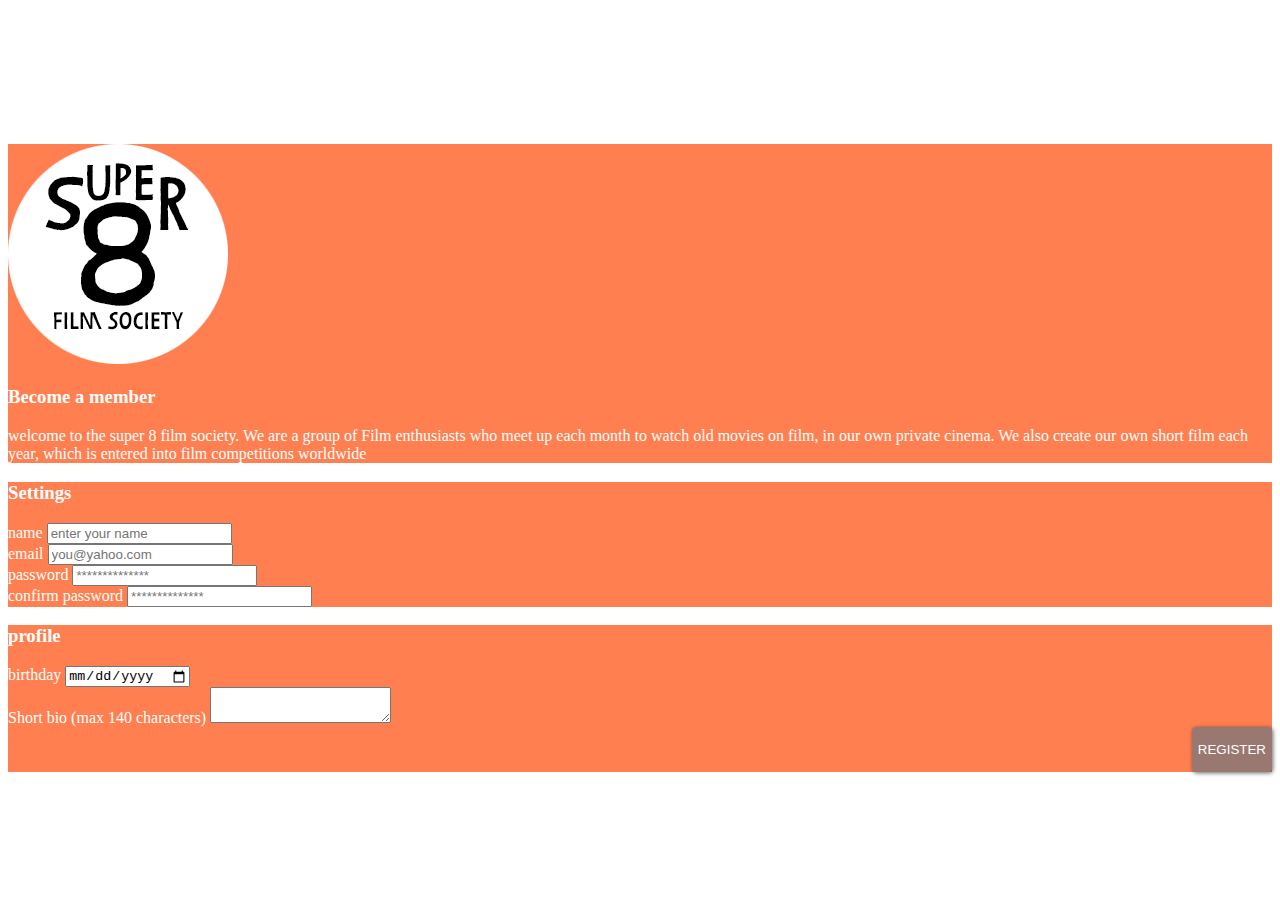
<file: Form/index.html>
<!DOCTYPE html>
<html lang="de">
<head>
	<meta charset="UTF-8">
    <meta name="viewport" content="width=device-width, initial-scale=1">
    <link rel="stylesheet" type="text/css" href="style.css">
    <link href="https://cdn.jsdelivr.net/npm/bootstrap@5.1.1/dist/css/bootstrap.min.css" rel="stylesheet" integrity="sha384-F3w7mX95PdgyTmZZMECAngseQB83DfGTowi0iMjiWaeVhAn4FJkqJByhZMI3AhiU" crossorigin="anonymous">
    <link rel="stylesheet" href="https://cdnjs.cloudflare.com/ajax/libs/font-awesome/4.7.0/css/font-awesome.min.css"> 
	<title>super 8 film society</title>
</head>
<body class="bg-secondary">
	<div class="centerItems">
		<div class="container">
			<div class="row">
				<div class="col-sm border border-white border-5 m-2 orangeBackground text-center pt-4 pb-4">
					<img class="" src="img/logo.png">
					<br>

					<h3 class="pt-3 text-capitalize">Become a member</h3>
					<p>
						welcome to the super 8 film society.
						We are a group of Film enthusiasts who meet up each month to watch old movies on film, in our own private cinema. We also create our own short film each year, which is entered into film competitions worldwide
					</p>
				</div>

				<div class="col-sm border border-white border-5 m-2 orangeBackground pt-4 pb-4">
					<h3 class=" text-uppercase">Settings</h3>

					<div class="py-3 form-group required" id="">
		                <label class="form-group-text text-capitalize">name</label>
		                <input type="text" class="form-control" id="nameId" name="name" placeholder="enter your name" oninput="Name()">
		                <span id="nameIcon"></span>
		                <span id="nameMsg"></span>
		            </div>
		            <!-- Nachname -->
		            <div class="py-3 form-group required">
		                <label class="form-group-text text-capitalize">email</label>
		                <input type="email" class="form-control" id="emailId" name="email" placeholder="you@yahoo.com" required="required" onkeyup="Email()">
		                <span id="emailIcon"></span>
		                <span id="emailMsg"></span>
		            </div>

		            <!-- password -->
		            <div class="form-group py-3 required">
		                <label class="form-group-text text-capitalize">password</label>
		                <input type="password" id="passId" class="form-control" required="required" placeholder="**************" onkeyup="Pass()">
		                <span id="pswdIcon"></span>
		                <span id="pswdMsg"></span>
		            </div>

		            <div class="form-group py-3 required">
		                <label class="form-group-text text-capitalize">confirm password</label>
		                <input type="password" id="pass2Id" class="form-control" placeholder="**************" required="required" onkeyup="Pass2()" />
		                <span id="pswd2Icon"></span>
		                <span id="pswd2Msg"></span>
		            </div>
				</div>

				<div class="col-sm border border-white border-5 m-2 orangeBackground pt-4 pb-4">
					<h3 class=" text-uppercase">profile</h3>
					<div class="form-group py-3 required">
		                <label class="form-group-text text-capitalize">birthday</label>
		                <input type="date" id="dateId"  class="form-control" required="required" oninput="Age()" />
		                <span id="dateMsg"></span>
		            </div>

		            <div class="form-group py-3 required">
		                <label class="form-group-text text-capitalize">Short bio (max 140 characters)</label>
		                <textarea maxlength="140" class="form-control" onkeyup="Message()" id="msgId"></textarea>
		                <span id="errorMsg"></span>
		            </div>
		            <div class="button pt-3">
		            	<button id="submitBtn" type="submit" class="">Register</button>
		            </div>
		            	
		           
		            
				</div>
			</div>		
		</div>
	</div>
	
	
	<script type="text/javascript" src="script.js"></script>
</body>
</html>
</file>
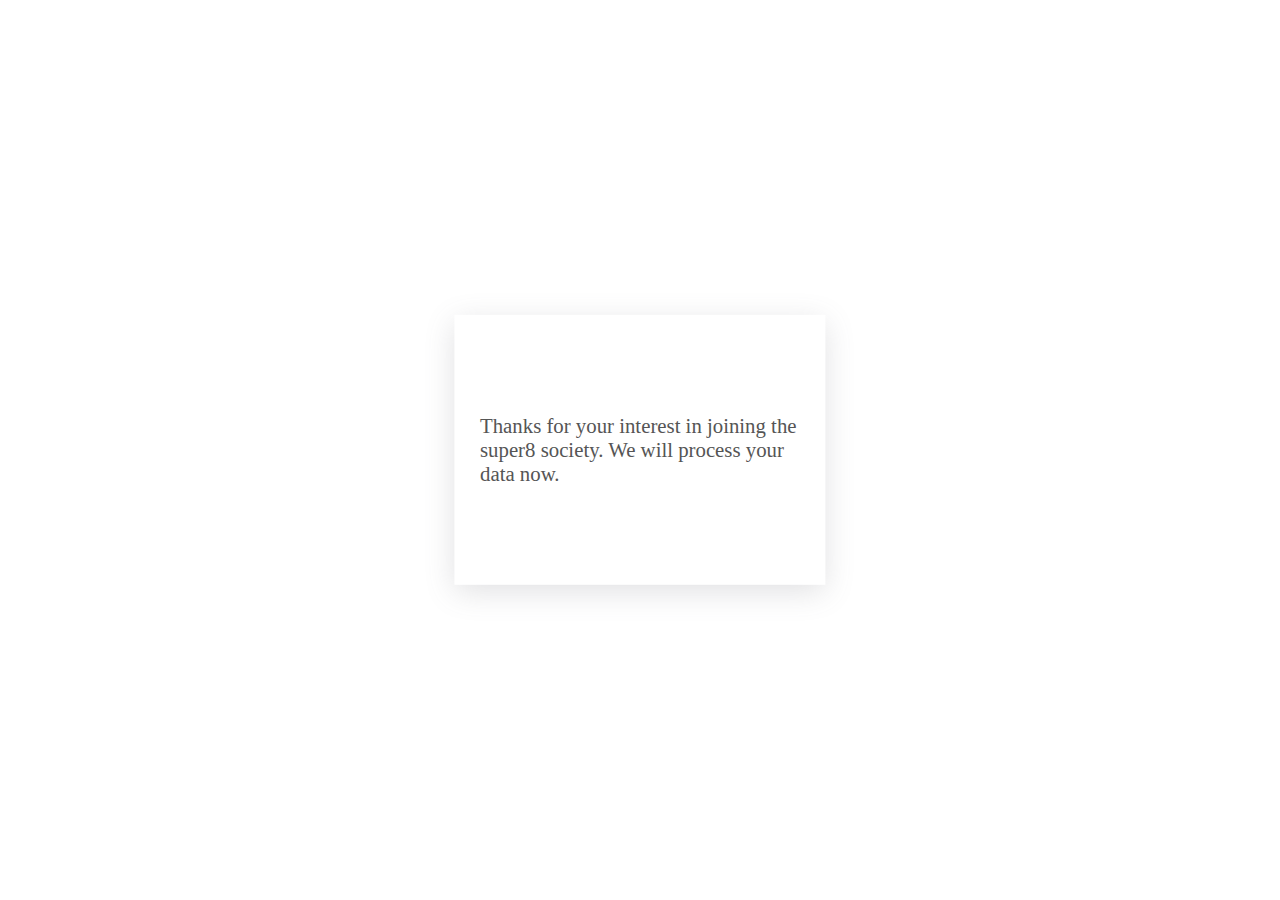
<file: Form/notify.html>
<!DOCTYPE html>
<html>
<head>
	<meta name="viewport" content="width=device-width, initial-scale=1">
	<link rel="stylesheet" type="text/css" href="style.css">
	
	<title></title>
</head>
<body id="thankyou">

	
		<div id="show">
			<p>	
				
					Thanks for your interest in joining the super8 society. We will process your data now.
			</p>
		</div>
</body>
</html>
</file>
<file: Form/style.css>
.orangeBackground{
	background-color: coral;
	color: #fff;
}

/*this class ensures the content is placed at th center*/
.centerItems{
	display: flex;
	align-items: center;
	justify-content: center;
	height: 100vh;
}

div.button button{
	height: 45px;
	border: none;
	text-transform: uppercase;
	border-radius: .25rem;
	align-items:center;
	background-color: rgb(108,117,125, .7);
	box-shadow: 1px 1px 4px rgb(0,0,0, .6);
	color: #fff;
	
}

div.button button:hover{
	background-color: rgb(108,117,125, .9);
}
div.button{
	display: flex;
	justify-content: flex-end;

}
.required{
	position: relative;
}

/*let's make the icons visible when user is typing*/
.required input:focus{
 position: relative;
}

/*stlye the error displayed*/
.required #nameMsg, #emailMsg, #pswdMsg, #pswd2Msg, #dateMsg, #errorMsg{
	position: absolute;
	bottom: -10px;
	color: rgba(0,0,0,.7);
	/*background: #fff;
	max-width: 100%;
	max-height: 100%;
	padding:5px;*/
}

.required #nameIcon, #emailIcon, #pswdIcon, #pswd2Icon {
	position: absolute;
	right: 5px;
	bottom:25px;
	z-index: 10;
}



#show {
	background-color: #fff;
	color: #555;
	height: 13em;
	width: 20rem;
	display: flex;
	justify-content: center;
	align-items: center;
	padding-inline:2%;
	
	box-shadow: rgba(100, 100, 111, 0.2) 0px 7px 29px 0px;
	font-size: 1.3rem;
	transform: translate(-50%, -50%);
	position: absolute;
	top: 50%;
	left: 50%;
	
	/*animation: expand;
	animation-duration: 4s;*/
	}

#show p{
	animation: expand;
	animation-duration: 4s;
}

@keyframes expand{
 from{
 	transform: scale(0);
 }
 to{
 	transform: scale(1);
 }
}
</file>
